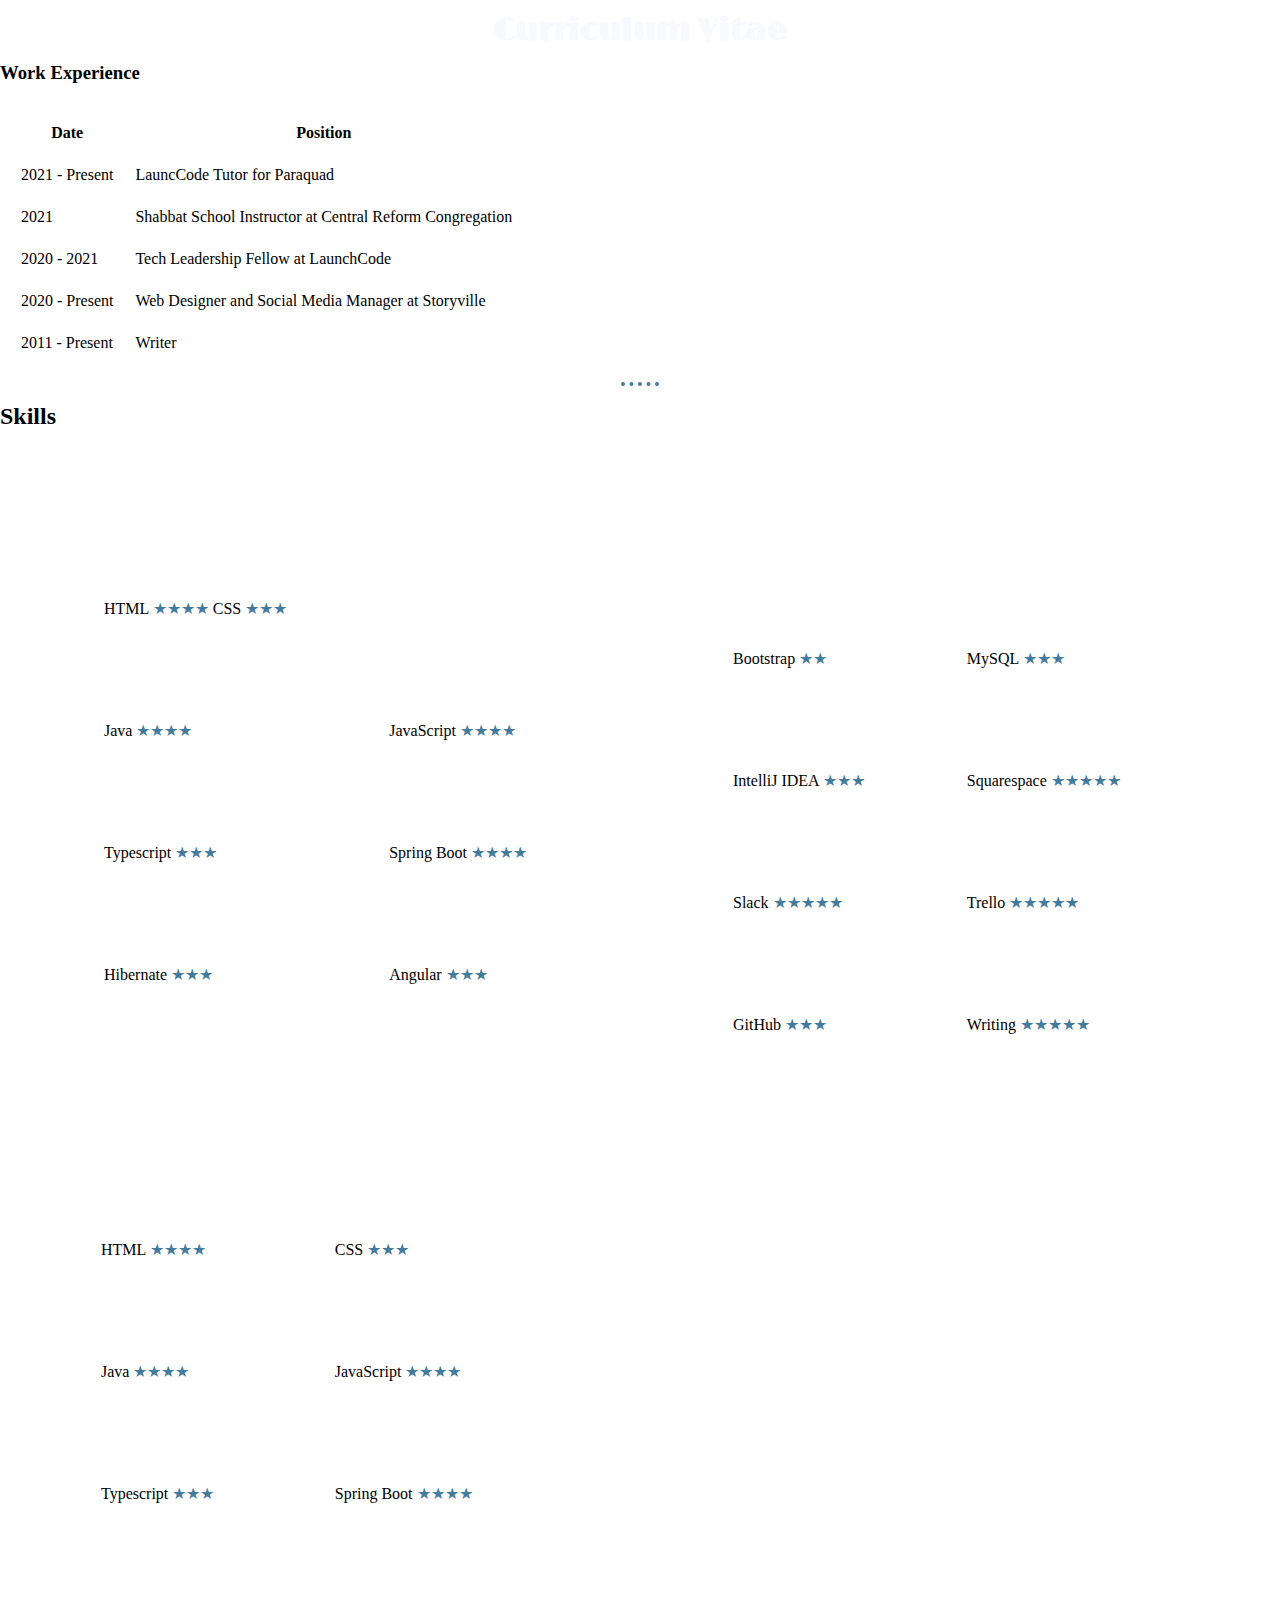
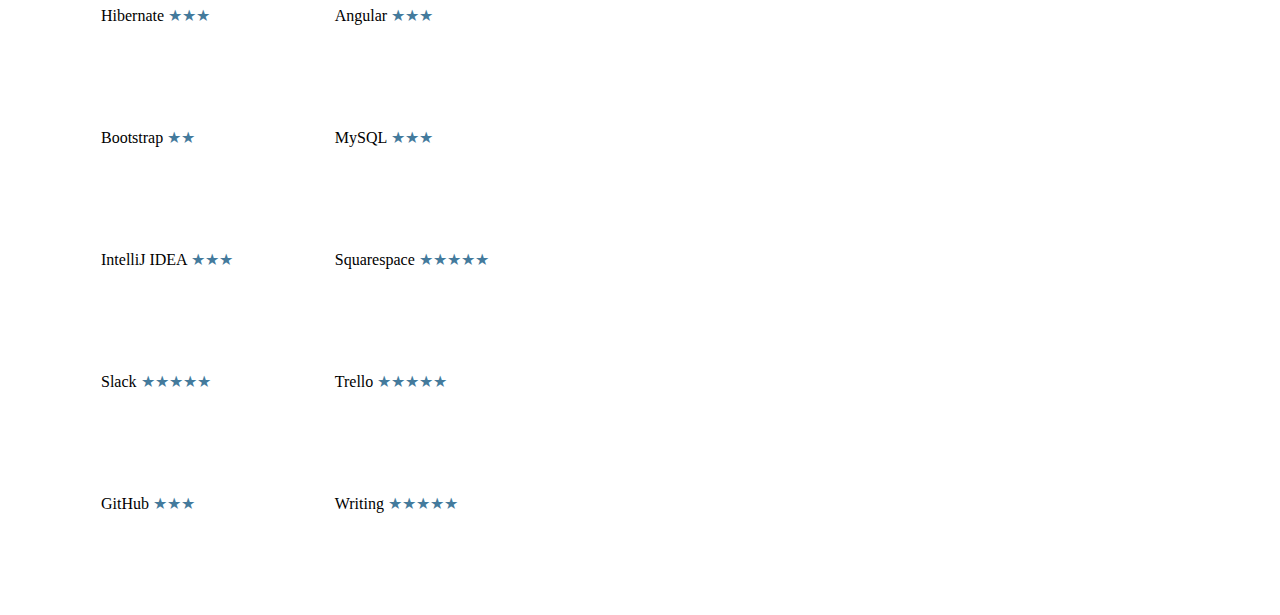
<file: cv.html>
<!DOCTYPE html>
<html lang="en">
<head>
    <meta charset="UTF-8">
    <meta http-equiv="X-UA-Compatible" content="IE=edge">
    <meta name="viewport" content="width=device-width, initial-scale=1.0">
    <meta name="description" content="Shaw L. Coney's personal site">
    <meta name="keywords" content="author, web design, teacher">
    <meta name="author" content="Shaw L. Coney">

<link rel="preconnect" href="https://fonts.googleapis.com">
<link rel="preconnect" href="https://fonts.gstatic.com" crossorigin>
<link href="https://fonts.googleapis.com/css2?family=Limelight&display=swap" rel="stylesheet"> 

    <link rel="stylesheet" type="text/css" href="styles.css">

    <title>Shaw Coney Curriculum Vitae</title>
</head>
<body>

    <header>
        <h1 style="text-align: center;">Curriculum Vitae</h1>
    </header>

    <h3>Work Experience</h3>
    <table cellspacing="20">
        <thead>
            <tr>
                <th>Date</th>
                <th>Position</th>
            </tr>
        </thead>
        <tbody>
            <tr>
                <td>
                    2021 - Present
                </td>
                <td>
                    LauncCode Tutor for Paraquad
                </td>
            </tr>
            <tr>
                <td>
                    2021
                </td>
                <td>
                    Shabbat School Instructor at Central Reform Congregation
                </td>
            </tr>
            <tr>
                <td>
                    2020 - 2021
                </td>
                <td>
                    Tech Leadership Fellow at LaunchCode
                </td>
            </tr>
            <tr>
                <td>
                    2020 - Present
                </td>
                <td>
                    Web Designer and Social Media Manager at Storyville
                </td>
            </tr>
            <tr>
                <td>2011 - Present</td>
                <td>Writer</td>
            </tr>
        </tbody>
        
    </table>
    <hr>

    <div class="skills">
        <h2>Skills</h2>
    </div>

    <table>
        <tr>
            <td>
                <table cellspacing="100">
                    <tbody>
                        <tr>
                            <td>
                                <span class="skillName">
                                    HTML
                                </span>
                                <span class="stars">
                                    &starf;&starf;&starf;&starf;
                                </span>
                            
                                <span>
                                    CSS
                                </span>
                                <span class="stars">
                                    &starf;&starf;&starf;
                                </span>
                            </td>
                        </tr>
                        <tr>
                            <td>
                                <span>Java</span>
                                <span class="stars">&starf;&starf;&starf;&starf;</span>
                            </td>
                            <td>
                                <span>JavaScript</span>
                                <span class="stars">&starf;&starf;&starf;&starf;</span>
                            </td>
                        </tr>
                        <tr>
                            <td>
                                <span>Typescript</span>
                                <span class="stars">&starf;&starf;&starf;</span>
                            </td>
                            <td>
                                <span>Spring Boot</span>
                                <span class="stars">&starf;&starf;&starf;&starf;</span>
                            </td>
                        </tr>
                        <tr>
                            <td>
                                <span>Hibernate</span>
                                <span class="stars">&starf;&starf;&starf;</span>
                            </td>
                            <td>
                                <span>Angular</span>
                                <span class="stars">&starf;&starf;&starf;</span>
                            </td>
                        </tr>
                        
                    </tbody>
                </table>
            </td>
            <td>
                <table cellspacing="100">
                    <tbody>
                        <tr>
                            <tr>
                                <td>
                                    <span>Bootstrap</span>
                                    <span class="stars">&starf;&starf;</span>
                                </td>
                                <td>
                                    <span>MySQL</span>
                                    <span class="stars">&starf;&starf;&starf;</span>
                                </td>
                                
                            <tr>    
                                <td>
                                    <span>IntelliJ IDEA</span>
                                    <span class="stars">&starf;&starf;&starf;</span>
                                </td>
                                <td>
                                    <span>Squarespace</span>
                                    <span class="stars">&starf;&starf;&starf;&starf;&starf;</span>
                                </td>
                            </tr>
                            <tr>
                                <td>
                                    <span>Slack</span>
                                    <span class="stars">&starf;&starf;&starf;&starf;&starf;</span>
                                </td>
                                <td>
                                    <span>Trello</span>
                                    <span class="stars">&starf;&starf;&starf;&starf;&starf;</span>
                                </td>
                            </tr>
                            <tr>
                                <td>
                                    <span>GitHub</span>
                                    <span class="stars">&starf;&starf;&starf;</span>
                                </td>
                                <td>
                                    <span>Writing</span>
                                    <span class="stars">&starf;&starf;&starf;&starf;&starf;</span>
                                </td>
                            </tr>
                    </tbody>
                </table>
            </td>
        </tr>
    </table>
    <table cellspacing="100">
        <tbody>
            <tr>
                <td>
                    <span class="skillName">
                        HTML
                    </span>
                    <span class="stars">
                        &starf;&starf;&starf;&starf;
                    </span>
                </td>
                <td>
                    <span>
                        CSS
                    </span>
                    <span class="stars">
                        &starf;&starf;&starf;
                    </span>
                </td>
            </tr>
            <tr>
                <td>
                    <span>Java</span>
                    <span class="stars">&starf;&starf;&starf;&starf;</span>
                </td>
                <td>
                    <span>JavaScript</span>
                    <span class="stars">&starf;&starf;&starf;&starf;</span>
                </td>
            </tr>
            <tr>
                <td>
                    <span>Typescript</span>
                    <span class="stars">&starf;&starf;&starf;</span>
                </td>
                <td>
                    <span>Spring Boot</span>
                    <span class="stars">&starf;&starf;&starf;&starf;</span>
                </td>
            </tr>
            <tr>
                <td>
                    <span>Hibernate</span>
                    <span class="stars">&starf;&starf;&starf;</span>
                </td>
                <td>
                    <span>Angular</span>
                    <span class="stars">&starf;&starf;&starf;</span>
                </td>
            </tr>
            <tr>
                <td>
                    <span>Bootstrap</span>
                    <span class="stars">&starf;&starf;</span>
                </td>
                <td>
                    <span>MySQL</span>
                    <span class="stars">&starf;&starf;&starf;</span>
                </td>
                
            <tr>    
                <td>
                    <span>IntelliJ IDEA</span>
                    <span class="stars">&starf;&starf;&starf;</span>
                </td>
                <td>
                    <span>Squarespace</span>
                    <span class="stars">&starf;&starf;&starf;&starf;&starf;</span>
                </td>
            </tr>
            <tr>
                <td>
                    <span>Slack</span>
                    <span class="stars">&starf;&starf;&starf;&starf;&starf;</span>
                </td>
                <td>
                    <span>Trello</span>
                    <span class="stars">&starf;&starf;&starf;&starf;&starf;</span>
                </td>
            </tr>
            <tr>
                <td>
                    <span>GitHub</span>
                    <span class="stars">&starf;&starf;&starf;</span>
                </td>
                <td>
                    <span>Writing</span>
                    <span class="stars">&starf;&starf;&starf;&starf;&starf;</span>
                </td>
            </tr>
        </tbody>
    </table>
    
</body>
</html>
</file>
<file: styles.css>
/* Hero Iage */
.hero-image {
  /* Use "linear-gradient" to add a darken background effect to the image (photographer.jpg). This will make the text easier to read */
  background-image: linear-gradient(rgba(0, 0, 0, 0.5), rgba(0, 0, 0, 0.5)), url("./resources/umbrella.jpeg");

  /* Set a specific height */
  /* height: 50%; */
  min-height: 500px;
  background-attachment: fixed;
  background-position: center;
  background-repeat: no-repeat;
  background-size: cover;
}

/* Place text in the middle of the image */
.hero-text {
  text-align: center;
  position: absolute;
  top: 40%;
  left: 50%;
  transform: translate(-50%, -50%);
  color: white;
}

.img-fluid {
  max-width: 100%;
  height: auto;
}

header {
  font-family: 'Limelight';
  color: ghostwhite;
  text-align: center;
}

.name {
  font-size: 5rem;
  line-height: .5;
}

/* Navigation */

.sidenav {
  width: 180px;
  /* Set the width of the sidebar */
  position: fixed;
  /* Fixed Sidebar (stay in place on scroll) */
  z-index: 1;
  /* Stay on top */
  top: 20px;
  /* Stay at the top */
  left: 0;
  background-color: hsl(203, 39%, 44%);
  overflow-x: hidden;
  /* Disable horizontal scroll */
  /* padding-top: 20px; */
  margin-left: 75px;
  /* margin-left: 1000px; */
  margin-top: 50px;
  /* padding-bottom: 20px; */
  border-radius: 5px;
}

/* The navigation menu links */
.sidenav a {
  padding: 6px 8px 6px 16px;
  text-decoration: none;
  font-size: 1.5625rem;
  color: #f3eded;
  display: block;
}

/* When you mouse over the navigation links, change their color */
.sidenav a:hover {
  color: #f1f1f1;
}

.myNav {
  font-weight: bold;
}


.nav-content a:hover {
  background-color: silver;
  outline: 15px solid silver;
  color: hsl(203, 39%, 44%);
}

.nav-content {
  padding-top: 10px;
  padding-bottom: 10px;
  font-family: 'roboto', sans-serif;
}

/* Hamburger menu attempt */

.topnav {
  display: none;
}

.topnav #myLinks {
  display: none;
}

.logo {
  width: 25px;
  height: 25px;
}


/* General  */

body {
  line-height: 20px;
  margin: auto;
  max-width: 1450px;
}

body,
html {
  height: 100%;
  margin: 0;
}


/* Profile Section */

.profileDiv {
  background-color: whitesmoke;
  padding: 20px 0 7%;

}

.me {
  max-width: 820px;
  margin: auto;
}

.author-photo {
  margin: auto;
  justify-content: center;
}

.titles {
  line-height: 20px;
  font-family: 'Roboto', sans-serif;
  flex-wrap: wrap;
  margin: auto;
  justify-content: center;
  padding-right: 3%;
}

.personalStatement {
  font-family: 'Roboto', sans-serif;
  font-size: 1.0625rem;
  line-height: 30px;
  margin-left: 120px;
}

#about {
  color: hsl(203, 39%, 44%);
  text-align: center;
  padding-top: 15px;
  font-size: 2rem;
}


/* Publications Section */

.book {
  text-align: center;
  width: 20%;
}

img {
  width: 300px;
  height: 300px;
}

image {
  max-width: 100%;
}

.publicationsDiv {
  padding: 5% 0 7%;
  background-color: #dbe0e2;
}

.myPub {
  padding: 5% 0;
}

h3.pubDetail {
  color: #6f4e37;
}

hr {
  border-color: hsl(203, 39%, 44%);
  ;
  border-style: dotted none none;
  border-width: 4px;
  width: 3%;
}

/* Experience Section */

.experienceDiv {
  background-color: whitesmoke;
  padding: 5% 0 7% 10%;
}

h3.career {
  color: #6f4e37;
}

/* Containers */

.flex-container {
  display: flex;
  flex-direction: row;

}

.item {
  flex: 1;
}

.item-1 {
  margin-left: 120px;
}

.sectionHeader {
  font-family: 'Montserrat', sans-serif;
  text-align: center;
  color: hsl(203, 39%, 44%);
  /* font-size: 1.6875rem; */
  font-size: 2.5rem;
  padding-top: 20px;
  padding-bottom: 7%;

}

.innerContents {
  padding-left: 200px;
  padding-right: 200px;
  font-family: 'Roboto', sans-serif;
}


/* Skills Section */

.skillsDiv {
  color: hsl(203, 39%, 44%);
  font-family: 'Barlow', sans-serif;
  padding: 5% 0 7%;
  background-color: #dbe0e2;
}

.subheading {
  color: hsl(203, 39%, 44%);
  text-align: left;
  margin-left: 120px;
  font-family: 'Roboto';
}

.skillTitle {
  font-family: 'Roboto';
  color: #6f4e37;
  font-size: 1.0625rem;
  text-align: left;
  display: inline-block;
  width: 250px;
  /* height:1px; */
}

.stars {
  color: hsl(203, 39%, 44%);
  font-size: 1rem;

}

ul {
  display: flex;
}

ul li:hover {
  background-color: silver;
  font-size: 2.0625rem;
}


/* Project Section */

.projectDiv {
  background-color: whitesmoke;
  padding: 5% 0 7%;

}

/* Footer Section */

footer {
  /* background-color: #dbe0e2; */
  background-color: whitesmoke;
  text-align: center;
  padding-bottom: 20px;
}

.social {
  height: 30px;
  width: 30px;
}



/* Mobile Styling */

@media screen and (max-width: 923px) {

  .name {
    line-height: 4.5rem;
  }

  .sidenav {
    display: none !important;
  }

  .topnav {
    display: block !important;
    overflow: hidden;
    background-color: hsl(203, 39%, 44%);
    ;
    position: relative;
  }

  /* Style navigation menu links */
  .topnav a {
    color: #f3eded;
    padding: 14px 16px;
    text-decoration: none;
    font-size: 1.0625rem;
    display: block;
    font-family: 'Roboto';
  }

  .topnav a:hover {
    background-color: silver;
    color: hsl(203, 39%, 44%);
  }

  /* Style the hamburger menu */
  .topnav a.icon {
    background: silver;
    display: block;
    position: absolute;
    right: 0;
    top: 0;
  }

  /* Add a grey background color on mouse-over */
  .topnav a:hover {
    background-color: #ddd;
    color: black;
  }

  /* Style the active link (or home/logo) */
  .active {
    background-color: hsl(203, 39%, 44%);
    color: white;
  }

  /* Hero image */
  .hero-image {
    /* Use "linear-gradient" to add a darken background effect to the image (photographer.jpg). This will make the text easier to read */
    /* background-image: linear-gradient(rgba(0, 0, 0, 0.5), rgba(0, 0, 0, 0.5)), url("./resources/umbrella-small.jpeg"); */
    background-color: hsl(203, 39%, 44%);
    /* Set a specific height */
    /* height: 50%; */
    min-height: 500px;

    /* Position and center the image to scale nicely on all screens */
    background-position: center;
    background-repeat: no-repeat;
    background-size: cover;
    position: relative;
  }

  /* Text on hero image */
  .hero-text {
    text-align: center;
    position: absolute;
    top: 50%;
    left: 50%;
    transform: translate(-50%, -50%);
    color: white;
    line-height: normal;
  }

  .flex-container {
    flex-direction: column;
    flex-wrap: wrap;
  }

  .titles {
    line-height: 20px;
    font-family: 'Roboto', sans-serif;
    padding-top: 0px;
    padding-right: 0px;
    /* flex-direction: row; */
    padding-left: 5px;
    flex-wrap: wrap;
    text-align: center;

  }

  .author-photo {
    padding-left: 0px;
    align-items: center;
  }

  .item-1,
  .itme-2 {
    flex: 100%;
    align-items: center;
    flex-wrap: wrap;
    flex-direction: column;
    text-align: center;
    margin: auto;
  }

  .innerContents {
    padding-left: 0px;
    padding-right: 0px;
    font-family: 'Roboto', sans-serif;
  }

  .personalStatement {
    text-align: center;
    margin: 15px;
  }

  .pubDetail {
    text-align: center;
    margin: auto;
  }

  .career {
    text-align: center;
    margin: 15px;
    flex-direction: column;

  }

  .subheading {
    color: hsl(203, 39%, 44%);
    text-align: center;
    margin: auto;
  }

  .education {
    text-align: center;
    margin: auto;
    flex-direction: column;

  }

  li {
    align-items: center;
    text-align: center;
    margin: auto;
    flex-direction: column;
  }

}
</file>
